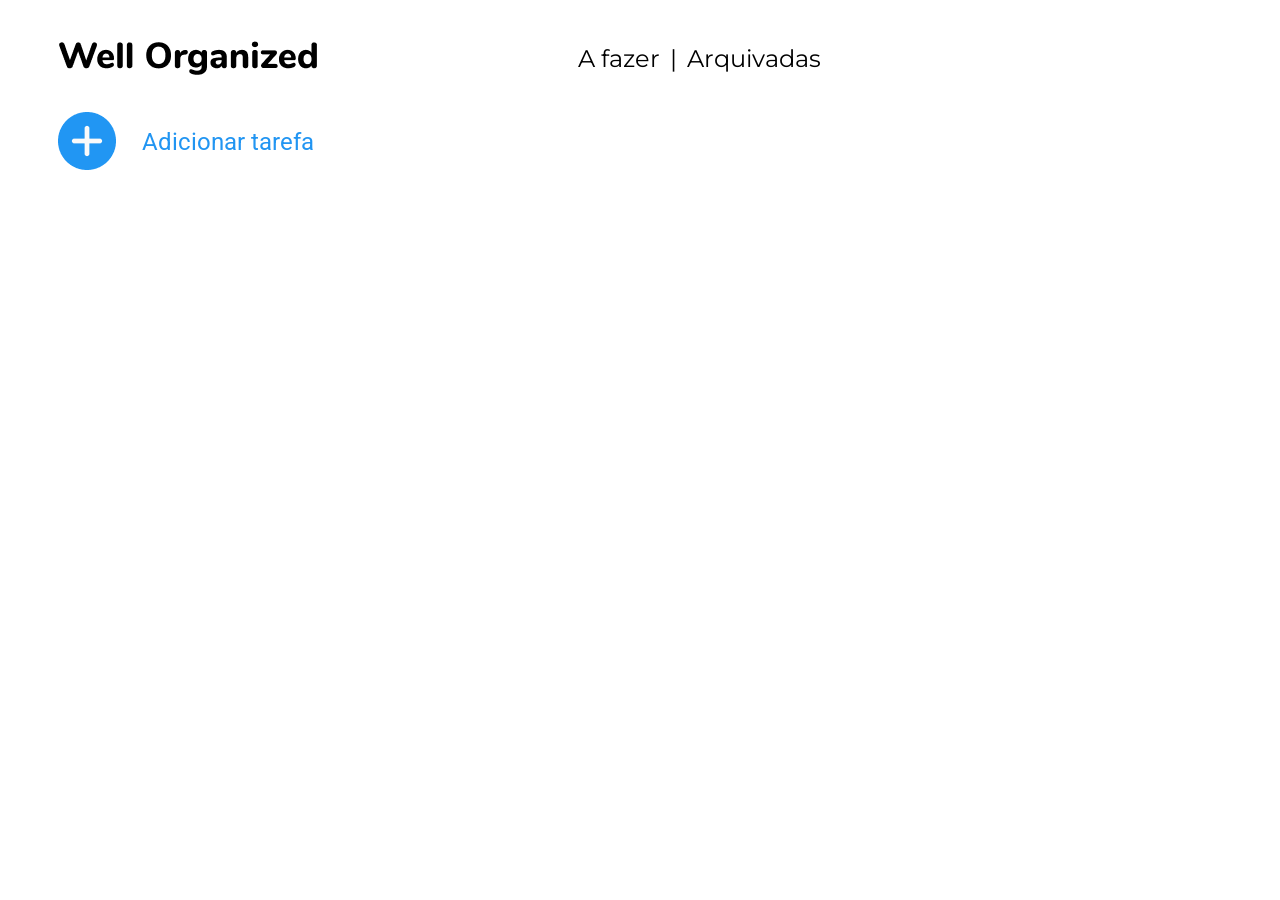
<file: index.html>
<!DOCTYPE html>
<html lang="en">

<head>
    <meta charset="UTF-8">
    <meta name="viewport" content="width=device-width, initial-scale=1.0">
    <link rel="shortcut icon" href="public\assets" type="image/x-icon">
    <link rel="stylesheet" href="public\css\style.css">
    <link rel="preconnect" href="https://fonts.googleapis.com">
    <link rel="preconnect" href="https://fonts.gstatic.com" crossorigin>
    <link
        href="https://fonts.googleapis.com/css2?family=Montserrat:ital,wght@0,100..900;1,100..900&family=Open+Sans:ital,wght@0,300..800;1,300..800&family=Roboto:ital,wght@0,100;0,300;0,400;0,500;0,700;0,900;1,100;1,300;1,400;1,500;1,700;1,900&display=swap"
        rel="stylesheet">
    <title>TodoApp</title>
</head>

<body>
    <header class="navBar montserrat-regular">
        <a href="index.html"><img src="public/assets/well-organized-logo.png" alt=""></a>
        <div class="navLinks">
            <a href="index.html" class="headerLink">A fazer</a>
            <p> | </p>
            <a href="Arquivadas.html" class="headerLinks">Arquivadas</a>
        </div>
    </header>

    <main id="main">

        <div id="addTaskButtonDiv">
            <button id="addTaskButton" class="btnAddTask"><img src="public/assets/task-add-icon.png" alt=""></button>
            <label for="addTaskButton" >Adicionar tarefa</label>
        </div>

        <div id="taskInput">

            <label for="inputDescrição" class="montserrat-regular">Descrição</label>
            <input type="text" id="inputDescricao" name="descricao">

            <label for="" id="labelCor" class="montserrat-regular">cor</label>
            <input type="radio" name="cor" class="radioCor" id="Azul" value="#daf5fa">
            <input type="radio" name="cor" class="radioCor" id="Verde" value="#d1fecb">
            <input type="radio" name="cor" class="radioCor" id="Rosa" value="#f6d0f6">
            <input type="radio" name="cor" class="radioCor" id="Roxo" value="#dcd0f3">
            <input type="radio" name="cor" class="radioCor" id="Amarelo" value="#fcfccb">
            <input type="radio" name="cor" class="radioCor" id="Laranja" value="#fbd4b4">
            <input type="radio" name="cor" class="radioCor" id="Branco" value="#ffff">

            <button id="btnAdicionar">Adicionar</button>
        </div>

        <div id="todo">
            <ul id="tasks" class="ulTasks"></ul>
        </div>
    </main>

    <script src="https://code.jquery.com/jquery-3.7.1.js"
        integrity="sha256-eKhayi8LEQwp4NKxN+CfCh+3qOVUtJn3QNZ0TciWLP4=" crossorigin="anonymous"></script>
    <script src="./public/js/script.js"></script>

</body>

</html>
</file>
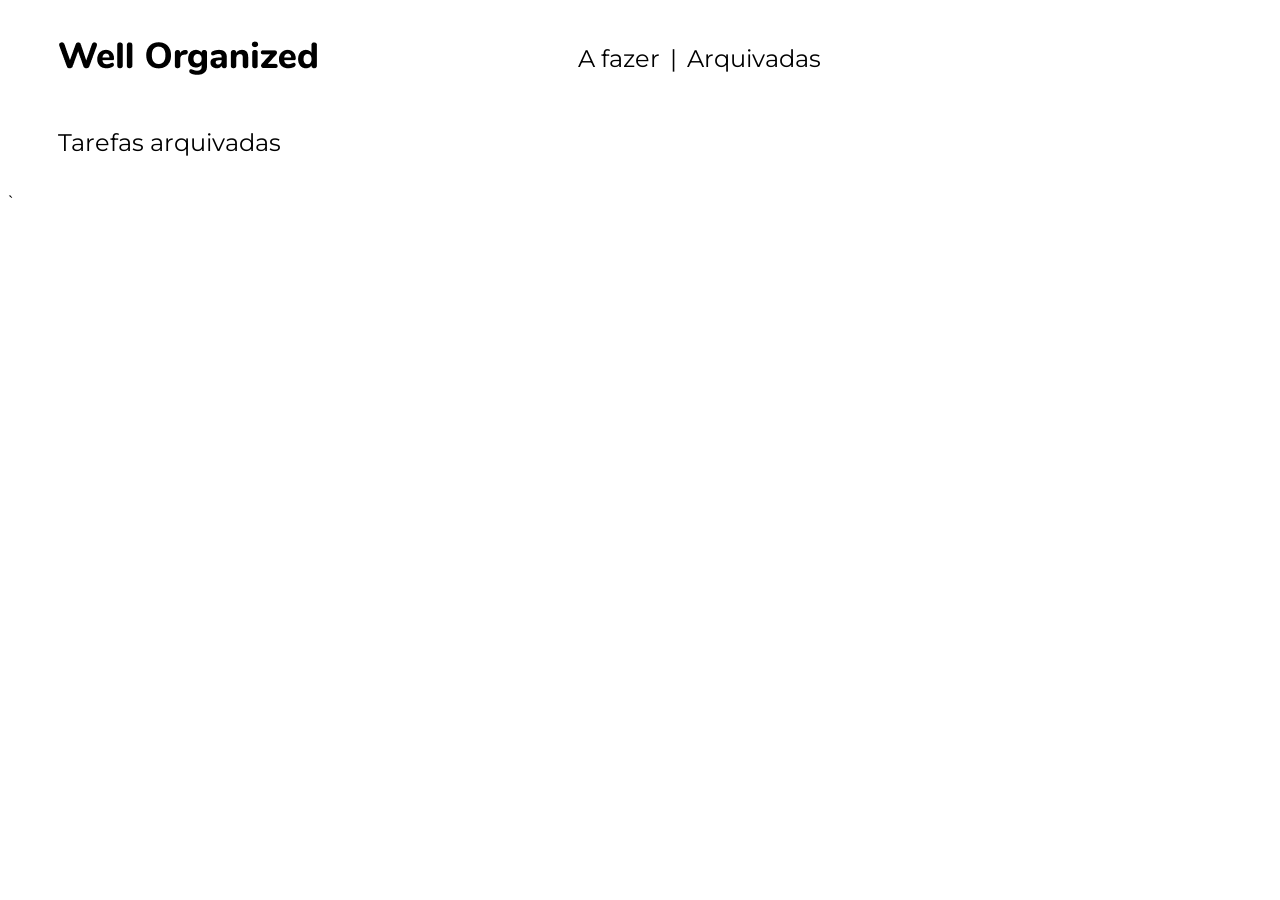
<file: Arquivadas.html>
<!DOCTYPE html>
<html lang="en">

<head>
    <meta charset="UTF-8">
    <meta name="viewport" content="width=device-width, initial-scale=1.0">
    <link rel="shortcut icon" href="public\assets" type="image/x-icon">
    <link rel="stylesheet" href="public\css\style.css">
    <link rel="preconnect" href="https://fonts.googleapis.com">
    <link rel="preconnect" href="https://fonts.gstatic.com" crossorigin>
    <link
        href="https://fonts.googleapis.com/css2?family=Montserrat:ital,wght@0,100..900;1,100..900&family=Open+Sans:ital,wght@0,300..800;1,300..800&family=Roboto:ital,wght@0,100;0,300;0,400;0,500;0,700;0,900;1,100;1,300;1,400;1,500;1,700;1,900&display=swap"
        rel="stylesheet">
    <title>TodoApp</title>
</head>

<body>
    <header class="navBar montserrat-regular">
        <a href="index.html"><img src="public/assets/well-organized-logo.png" alt=""></a>
        <div class="navLinks">
            <a href="index.html" class="headerLink">A fazer</a>
            <p> | </p>
            <a href="Arquivadas.html" class="headerLinks">Arquivadas</a>
        </div>
    </header>

    <main id="main">
        <div id="done">
            <h2 id="tarefaArquivada" class="montserrat-regular">Tarefas arquivadas</h2>
            <ul id="archived-tasks" class="ulTasks"></ul>
        </div>
    </main>`

    <script src="https://code.jquery.com/jquery-3.7.1.js"
        integrity="sha256-eKhayi8LEQwp4NKxN+CfCh+3qOVUtJn3QNZ0TciWLP4=" crossorigin="anonymous"></script>
    <script src="./public/js/script.js"></script>

</body>

</html>
</file>
